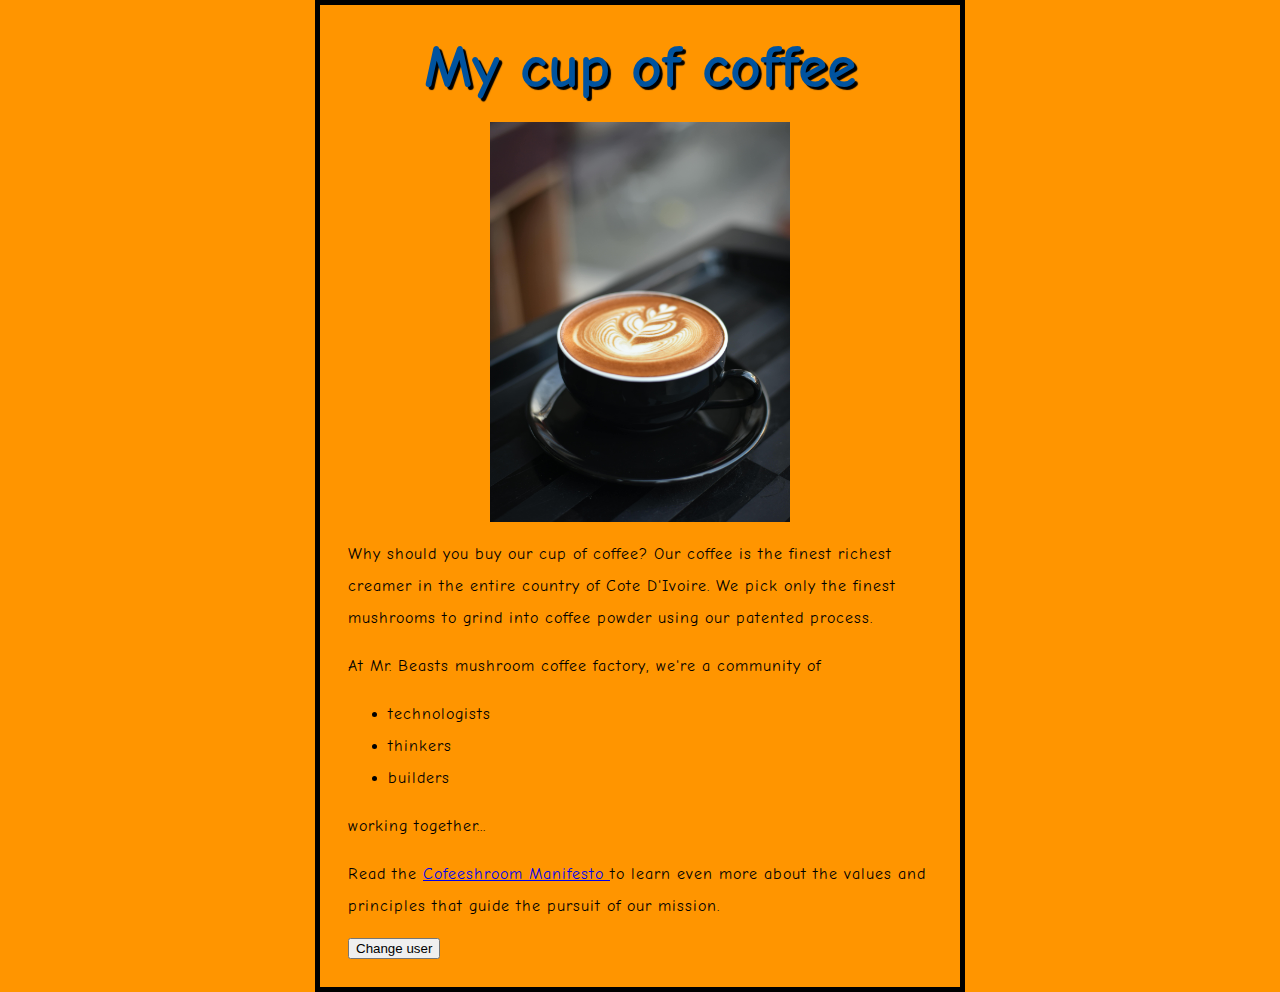
<file: index.html>
<!DOCTYPE html>
<html lang="en">
  <head>
    <link rel="preconnect" href="https://fonts.googleapis.com" />
    <link rel="preconnect" href="https://fonts.gstatic.com" crossorigin />
    <link
      href="https://fonts.googleapis.com/css2?family=Comic+Neue:ital,wght@0,300;0,400;0,700;1,300;1,400;1,700&display=swap"
      rel="stylesheet"
    />
    <link href = "styles/style.css" rel="stylesheet" />
    

    <meta charset="UTF-8" />
    <meta name="viewport" content="width=device-width, initial-scale=1.0" />
    <title>My test page</title>
  </head>
  <body>
    <h1>My cup of coffee</h1>
    <img width = 300; height = 400;
      src="images/coffee.jpg"
      alt="a cup of coffee with a plant shaped cream"
    />
    <p>
      Why should you buy our cup of coffee? Our coffee is the finest richest
      creamer in the entire country of Cote D'Ivoire. We pick only the finest
      mushrooms to grind into coffee powder using our patented process.
    </p>

    <p>At Mr. Beasts mushroom coffee factory, we're a community of</p>
    <ul>
      <li>technologists</li>
      <li>thinkers</li>
      <li>builders</li>
    </ul>
    <p>working together...</p>
    <p>
      Read the <a href="https://lunchly.com/"> Cofeeshroom Manifesto </a> to
      learn even more about the values and principles that guide the pursuit of
      our mission.
    </p>
    <button>Change user</button>
    <script src="scripts/main.js"></script>
  </body>
</html>
</file>
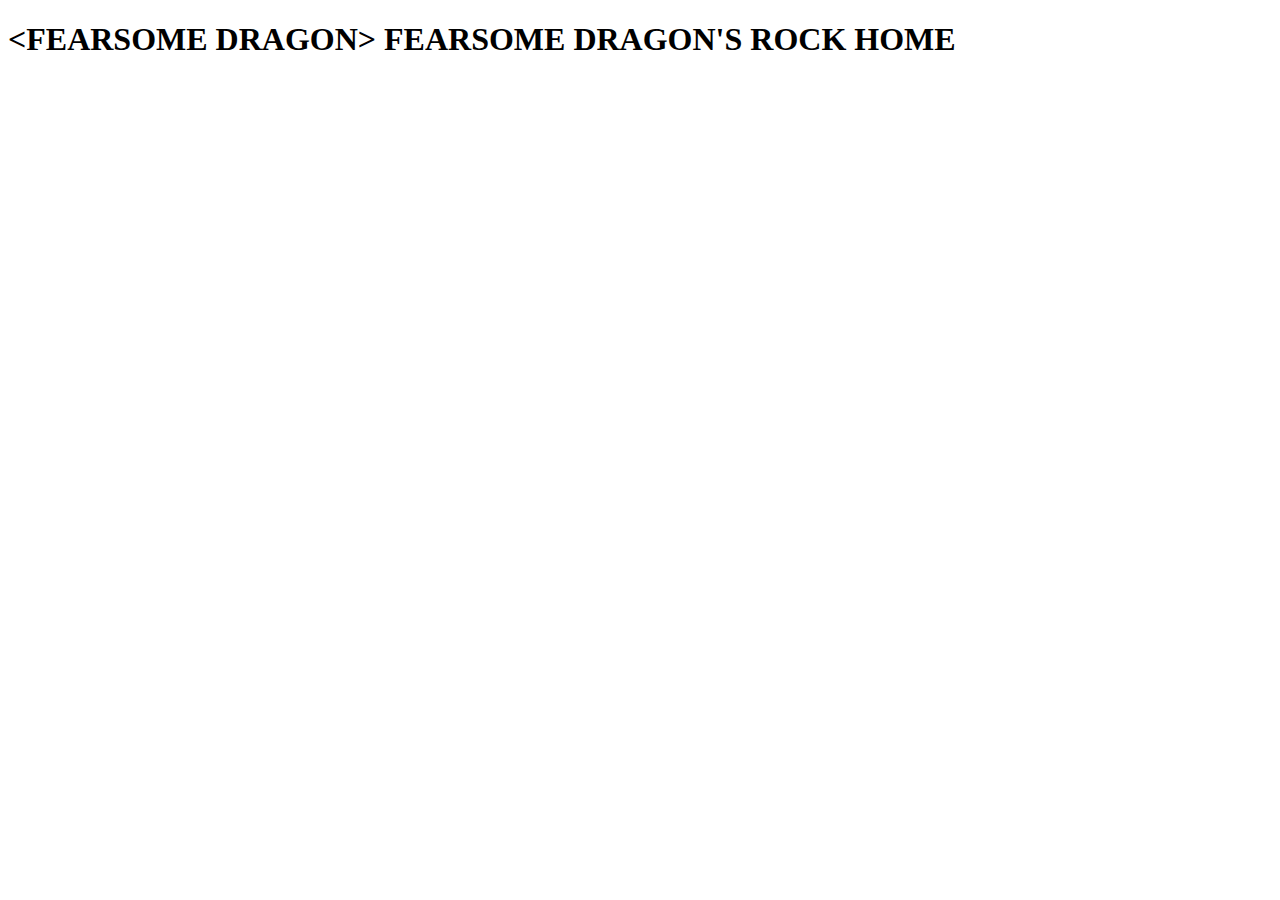
<file: samplesite.html>
<!DOCTYPE html>
<html lang="en-US">
  <head>
    <meta charset="utf-8" />
    <meta name="viewport" content="width=device-width" />
    <title>&lt;title&gt; element</title>
  </head>
  <body>
    <h1>&lt;FEARSOME DRAGON&gt; FEARSOME DRAGON'S ROCK HOME</h1>
    
  </body>
</html>
</file>
<file: styles/style.css>
html {
    font-size: 10px;
    font-family: "Comic Neue", cursive;
}

h1 {
    font-size: 60px;
    text-align: center;
}

p,
li {
    font-size: 16px;
    line-height: 2;
    letter-spacing: 1px;
}

html {
    width: 600px;
    margin: 0 auto;
    background-color: #ff9500;
    padding: 0 20px 20px 20px;
    border: 5px solid black;
}

h1 {
    margin: 0;
    padding: 20px 0;
    color: #00539f;
    text-shadow: 3px 3px 1px black
}

img {
    display: block;
    margin: 0 auto;
}
</file>
